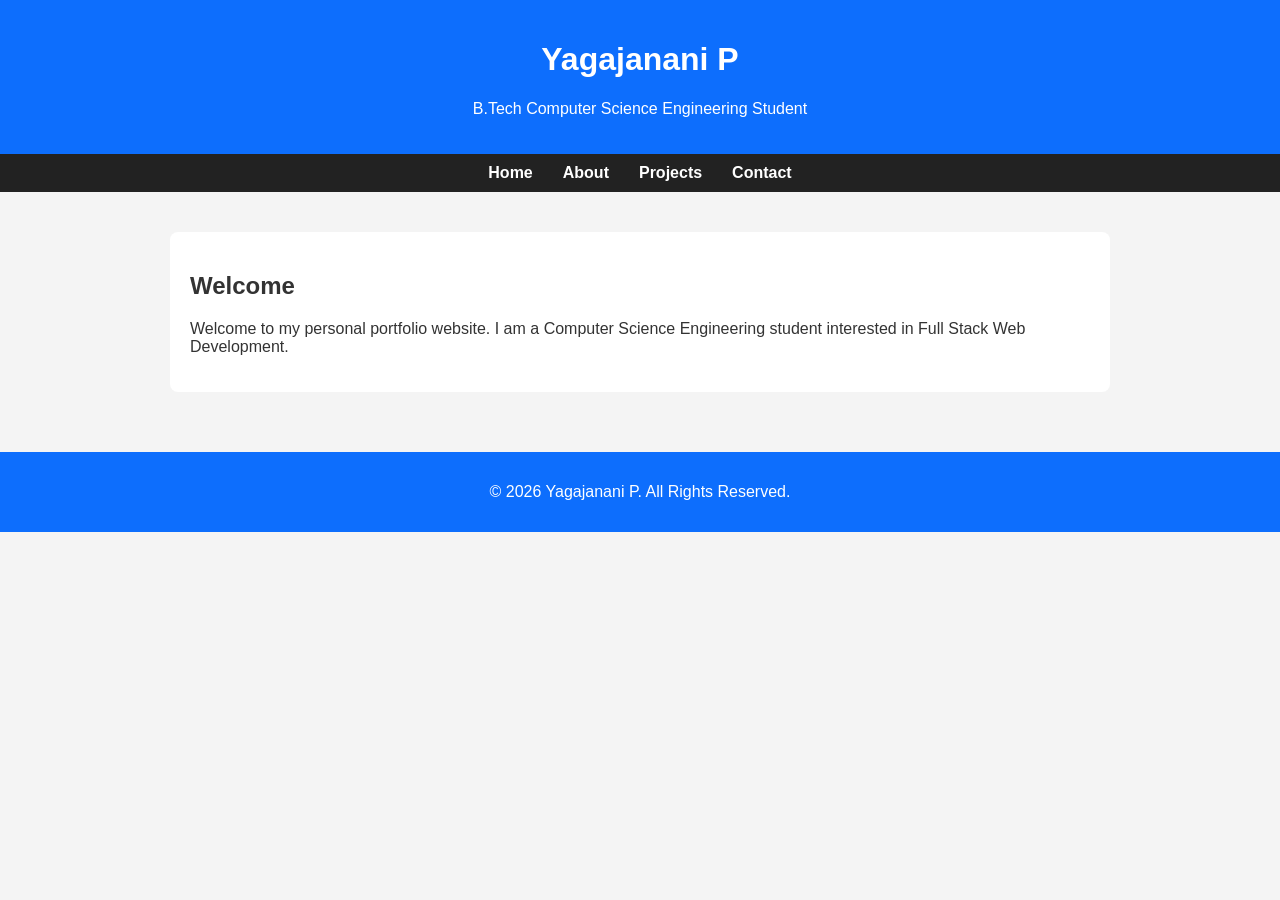
<file: index.html>
<!DOCTYPE html>
<html lang="en">
<head>
    <meta charset="UTF-8">
    <meta name="viewport" content="width=device-width, initial-scale=1.0">
    <meta name="description" content="Personal Portfolio of Yagajanani P">
    <meta name="keywords" content="Portfolio, Computer Science, Full Stack Web Development">
    <meta name="author" content="Yagajanani P">

    <title>Yagajanani P | Portfolio</title>

    <link rel="stylesheet" href="style.css">
</head>
<body>

<header>
    <h1>Yagajanani P</h1>
    <p>B.Tech Computer Science Engineering Student</p>
</header>

<nav aria-label="Main Navigation">
    <ul>
        <li><a href="index.html">Home</a></li>
        <li><a href="about.html">About</a></li>
        <li><a href="projects.html">Projects</a></li>
        <li><a href="contact.html">Contact</a></li>
    </ul>
</nav>

<main>

<section>
    <h2>Welcome</h2>

    <article>
        <p>
            Welcome to my personal portfolio website. I am a Computer Science Engineering student interested in Full Stack Web Development.
        </p>
    </article>

</section>

</main>

<footer>
    <p>&copy; 2026 Yagajanani P. All Rights Reserved.</p>
</footer>

</body>
  </html>
</file>
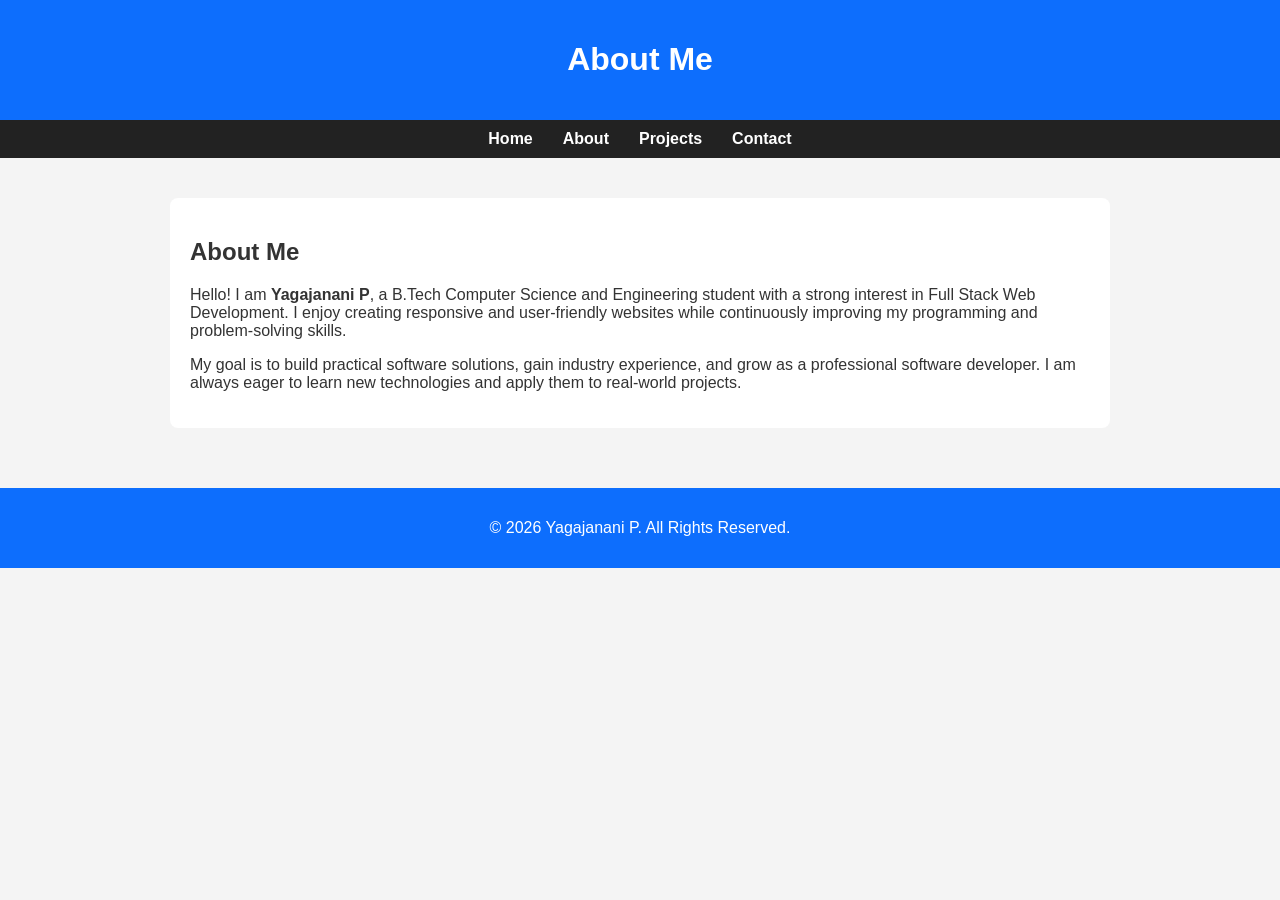
<file: about.html>
<!DOCTYPE html>
<html lang="en">
<head>
    <meta charset="UTF-8">
    <meta name="viewport" content="width=device-width, initial-scale=1.0">
    <meta name="description" content="About Yagajanani P">
    <title>About | Portfolio</title>
    <link rel="stylesheet" href="style.css">
</head>
<body>

<header>
    <h1>About Me</h1>
</header>

<nav aria-label="Main Navigation">
    <ul>
        <li><a href="index.html">Home</a></li>
        <li><a href="about.html">About</a></li>
        <li><a href="projects.html">Projects</a></li>
        <li><a href="contact.html">Contact</a></li>
    </ul>
</nav>

<main>
    <section>
        <h2>About Me</h2>

        <article>
            <p>
                Hello! I am <strong>Yagajanani P</strong>, a B.Tech Computer Science and Engineering student with a strong interest in Full Stack Web Development. I enjoy creating responsive and user-friendly websites while continuously improving my programming and problem-solving skills.
            </p>

            <p>
                My goal is to build practical software solutions, gain industry experience, and grow as a professional software developer. I am always eager to learn new technologies and apply them to real-world projects.
            </p>
        </article>
    </section>
</main>

<footer>
    <p>&copy; 2026 Yagajanani P. All Rights Reserved.</p>
</footer>

</body>
</html>
</file>
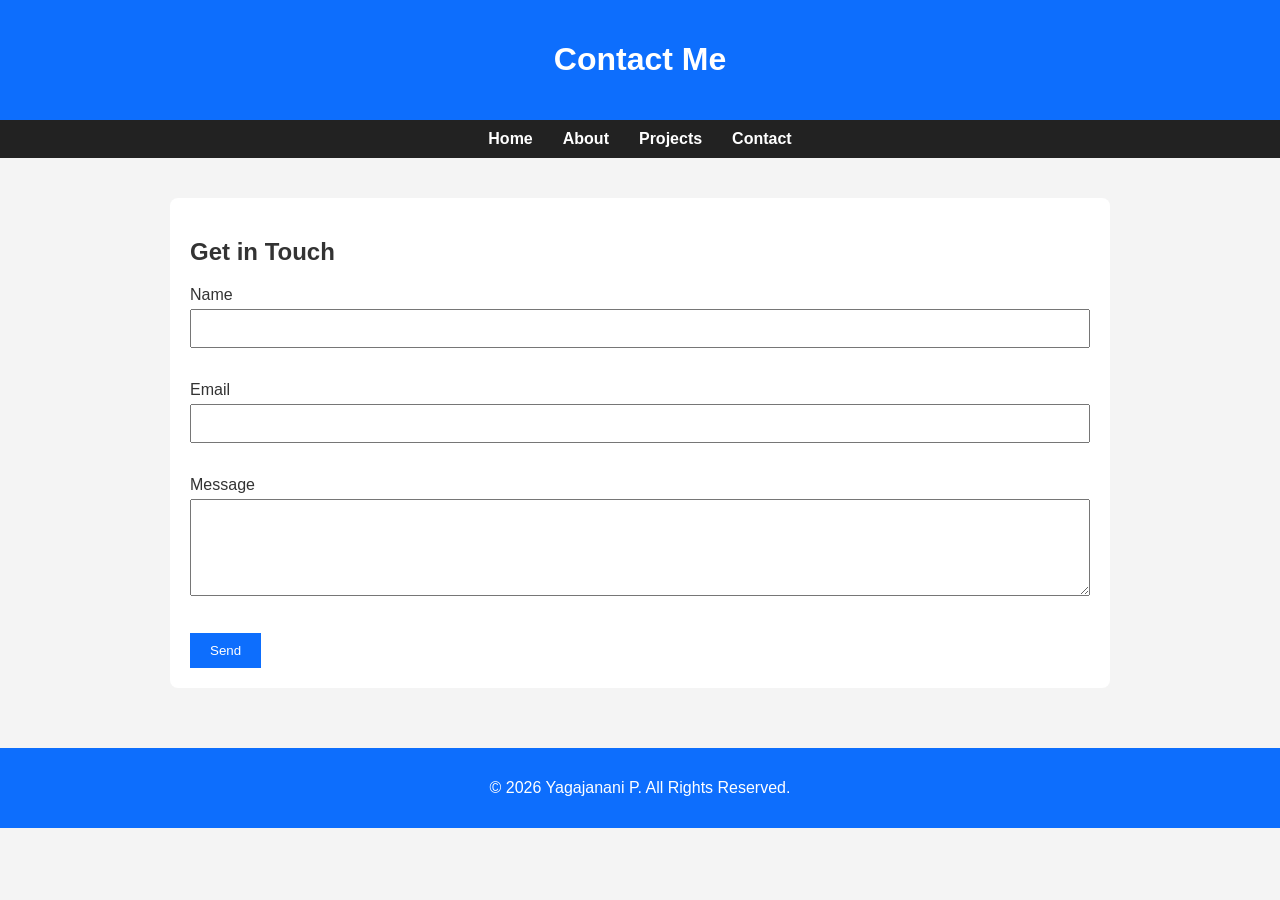
<file: contact.html>
<!DOCTYPE html>
<html lang="en">
<head>
    <meta charset="UTF-8">
    <meta name="viewport" content="width=device-width, initial-scale=1.0">
    <meta name="description" content="Contact Yagajanani P">
    <title>Contact | Portfolio</title>
    <link rel="stylesheet" href="style.css">
</head>
<body>

<header>
    <h1>Contact Me</h1>
</header>

<nav aria-label="Main Navigation">
    <ul>
        <li><a href="index.html">Home</a></li>
        <li><a href="about.html">About</a></li>
        <li><a href="projects.html">Projects</a></li>
        <li><a href="contact.html">Contact</a></li>
    </ul>
</nav>

<main>
    <section>
        <h2>Get in Touch</h2>

        <form aria-label="Contact Form">

            <label for="name">Name</label><br>
            <input type="text" id="name" name="name" required><br><br>

            <label for="email">Email</label><br>
            <input type="email" id="email" name="email" required><br><br>

            <label for="message">Message</label><br>
            <textarea id="message" name="message" rows="5" required></textarea><br><br>

            <button type="submit">Send</button>

        </form>
    </section>
</main>

<footer>
    <p>&copy; 2026 Yagajanani P. All Rights Reserved.</p>
</footer>

</body>
                                                                      </html>
</file>
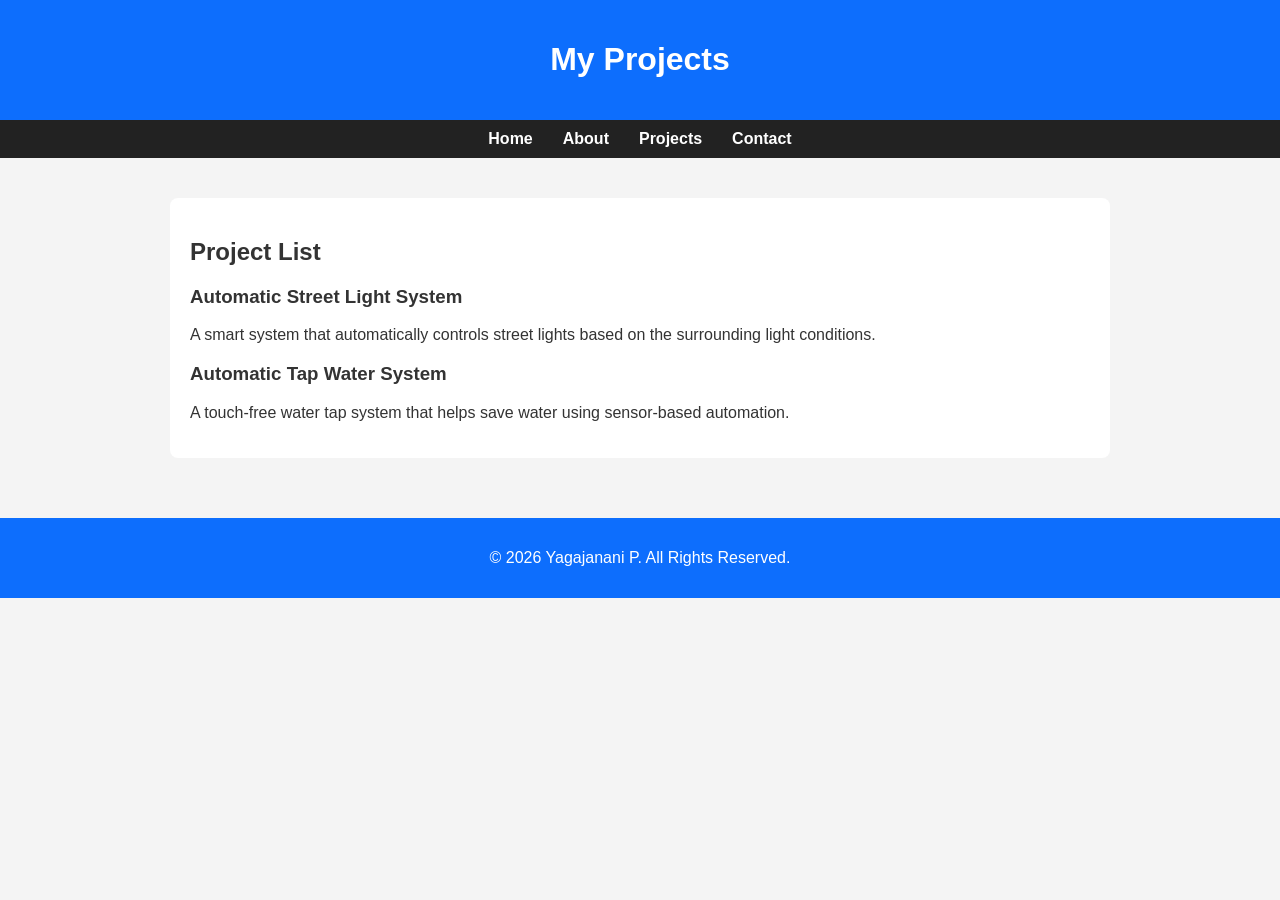
<file: projects.html>
<!DOCTYPE html>
<html lang="en">
<head>
    <meta charset="UTF-8">
    <meta name="viewport" content="width=device-width, initial-scale=1.0">
    <meta name="description" content="Projects by Yagajanani P">
    <title>Projects | Portfolio</title>
    <link rel="stylesheet" href="style.css">
</head>
<body>

<header>
    <h1>My Projects</h1>
</header>

<nav aria-label="Main Navigation">
    <ul>
        <li><a href="index.html">Home</a></li>
        <li><a href="about.html">About</a></li>
        <li><a href="projects.html">Projects</a></li>
        <li><a href="contact.html">Contact</a></li>
    </ul>
</nav>

<main>
    <section>
        <h2>Project List</h2>

        <article>
            <h3>Automatic Street Light System</h3>
            <p>
                A smart system that automatically controls street lights based on the surrounding light conditions.
            </p>
        </article>

        <article>
            <h3>Automatic Tap Water System</h3>
            <p>
                A touch-free water tap system that helps save water using sensor-based automation.
            </p>
       </article>

    </section>
</main>

<footer>
    <p>&copy; 2026 Yagajanani P. All Rights Reserved.</p>
</footer>

</body>
</html>
</file>
<file: style.css>
body {
    font-family: Arial, sans-serif;
    margin: 0;
    background-color: #f4f4f4;
    color: #333;
}

header {
    background-color: #0d6efd;
    color: white;
    text-align: center;
    padding: 20px;
}

nav {
    background-color: #222;
    padding: 10px;
}

nav ul {
    list-style: none;
    display: flex;
    justify-content: center;
    margin: 0;
    padding: 0;
}

nav ul li {
    margin: 0 15px;
}

nav ul li a {
    color: white;
    text-decoration: none;
    font-weight: bold;
}

nav ul li a:hover {
    color: yellow;
}

main {
    padding: 20px;
}

section {
    background: white;
    padding: 20px;
    margin: 20px auto;
    max-width: 900px;
    border-radius: 8px;
}

footer {
    background-color: #0d6efd;
    color: white;
    text-align: center;
    padding: 15px;
    margin-top: 20px;
}

input,
textarea {
    width: 100%;
    padding: 10px;
    margin-top: 5px;
    margin-bottom: 15px;
    box-sizing: border-box;
}

button {
    background-color: #0d6efd;
    color: white;
    border: none;
    padding: 10px 20px;
    cursor: pointer;
}

button:hover {
    background-color: #084298;
}
</file>
